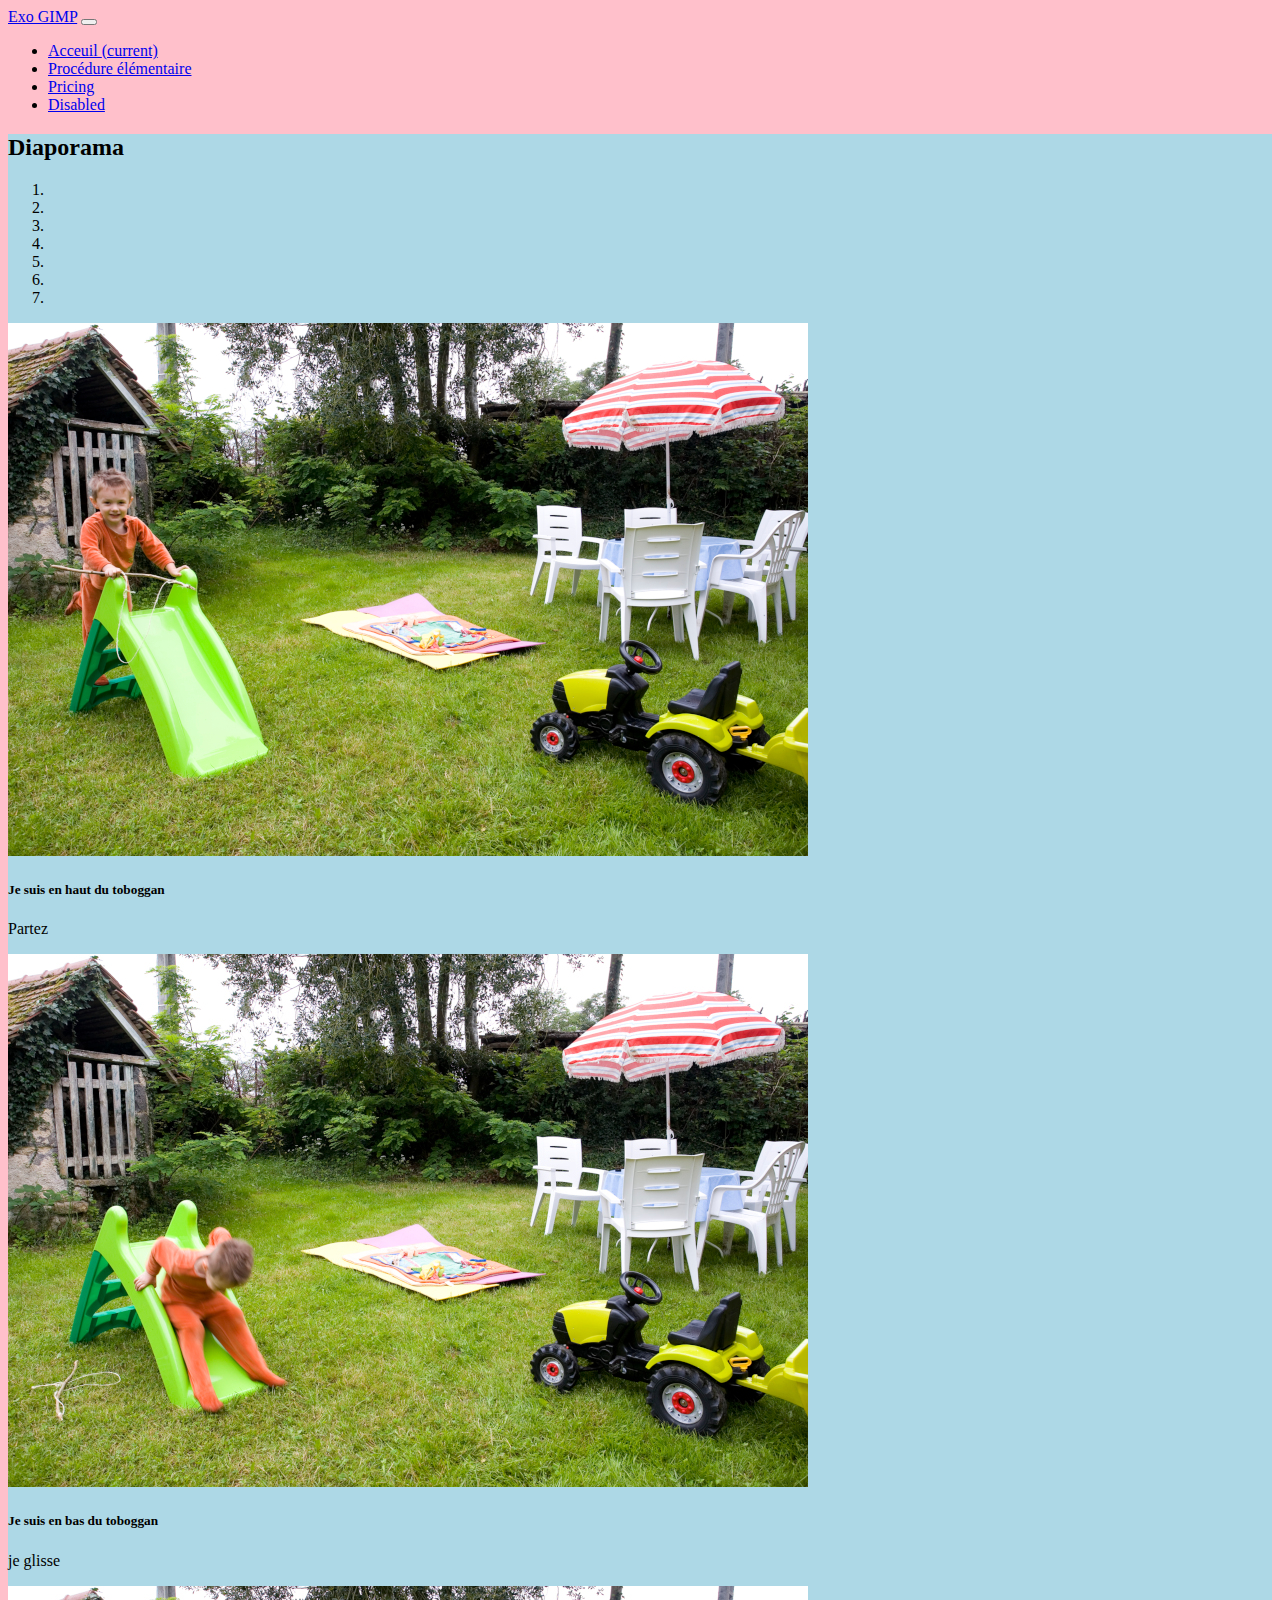
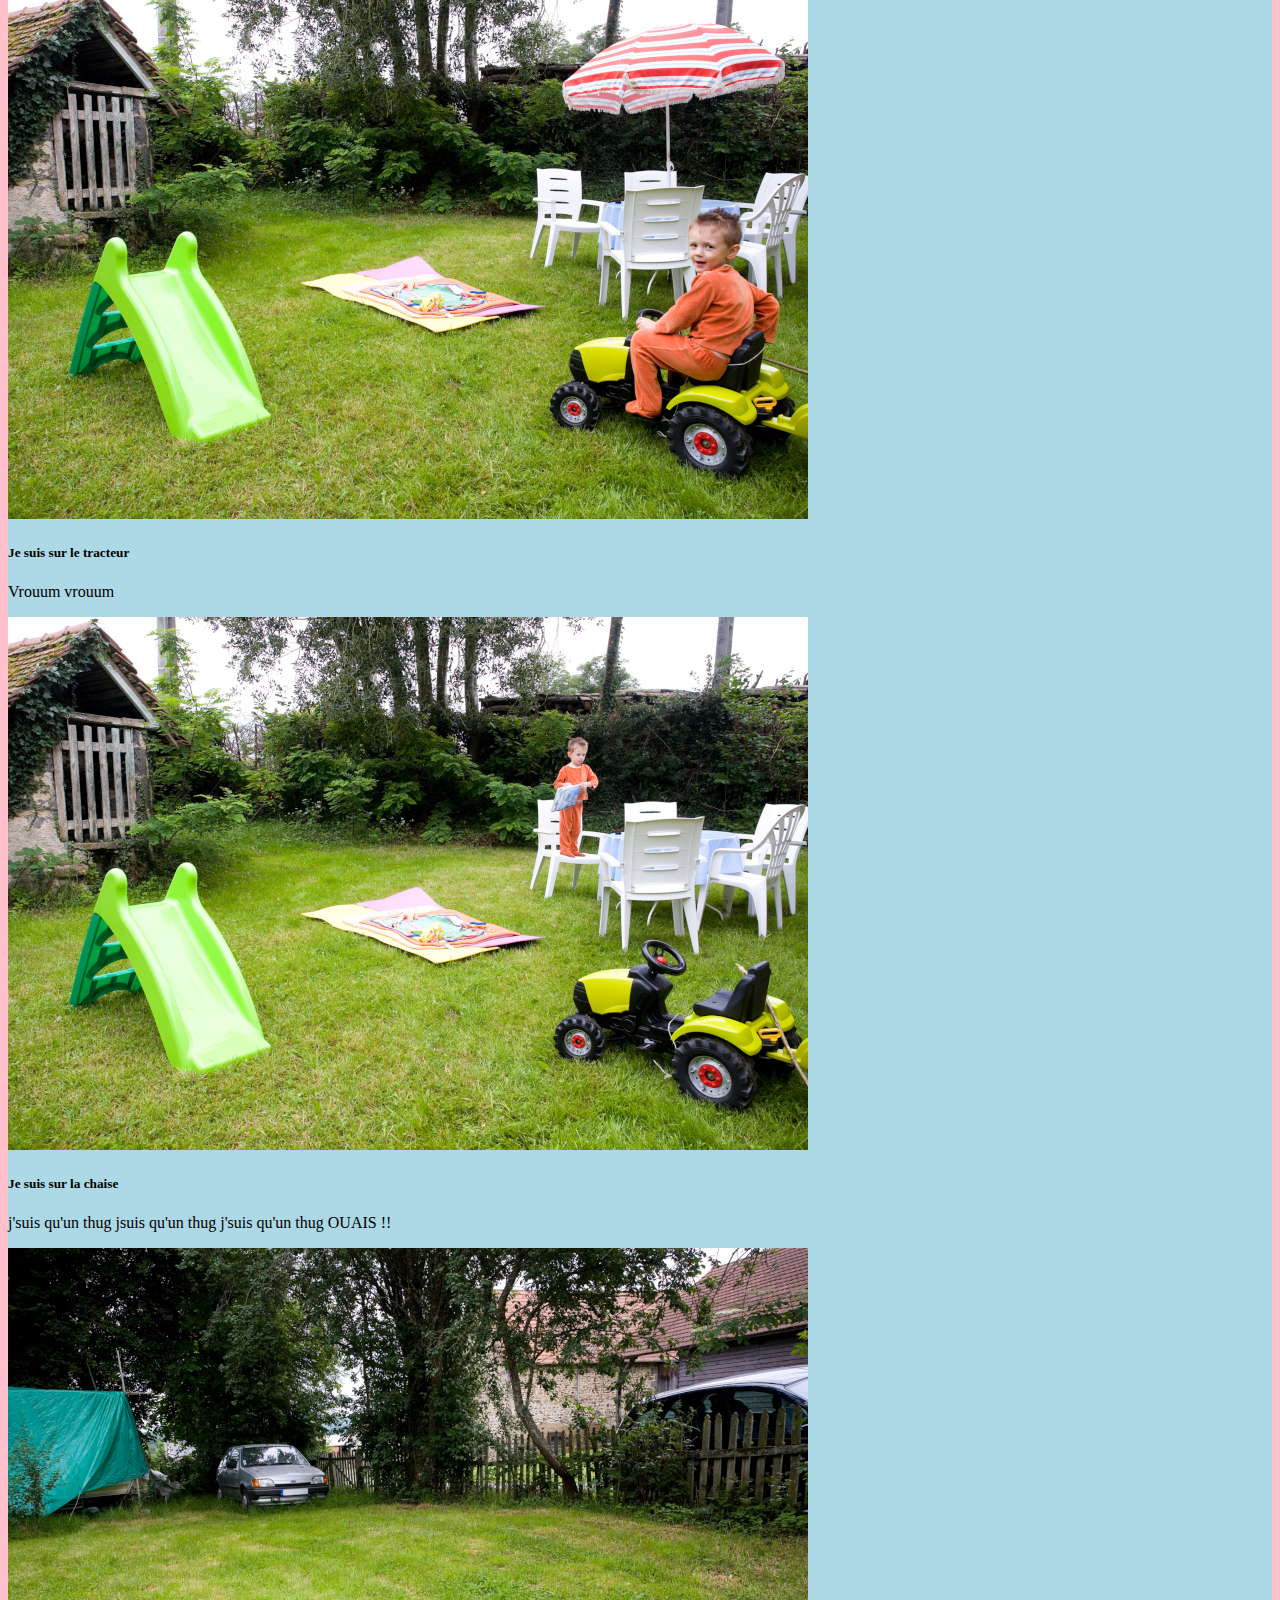
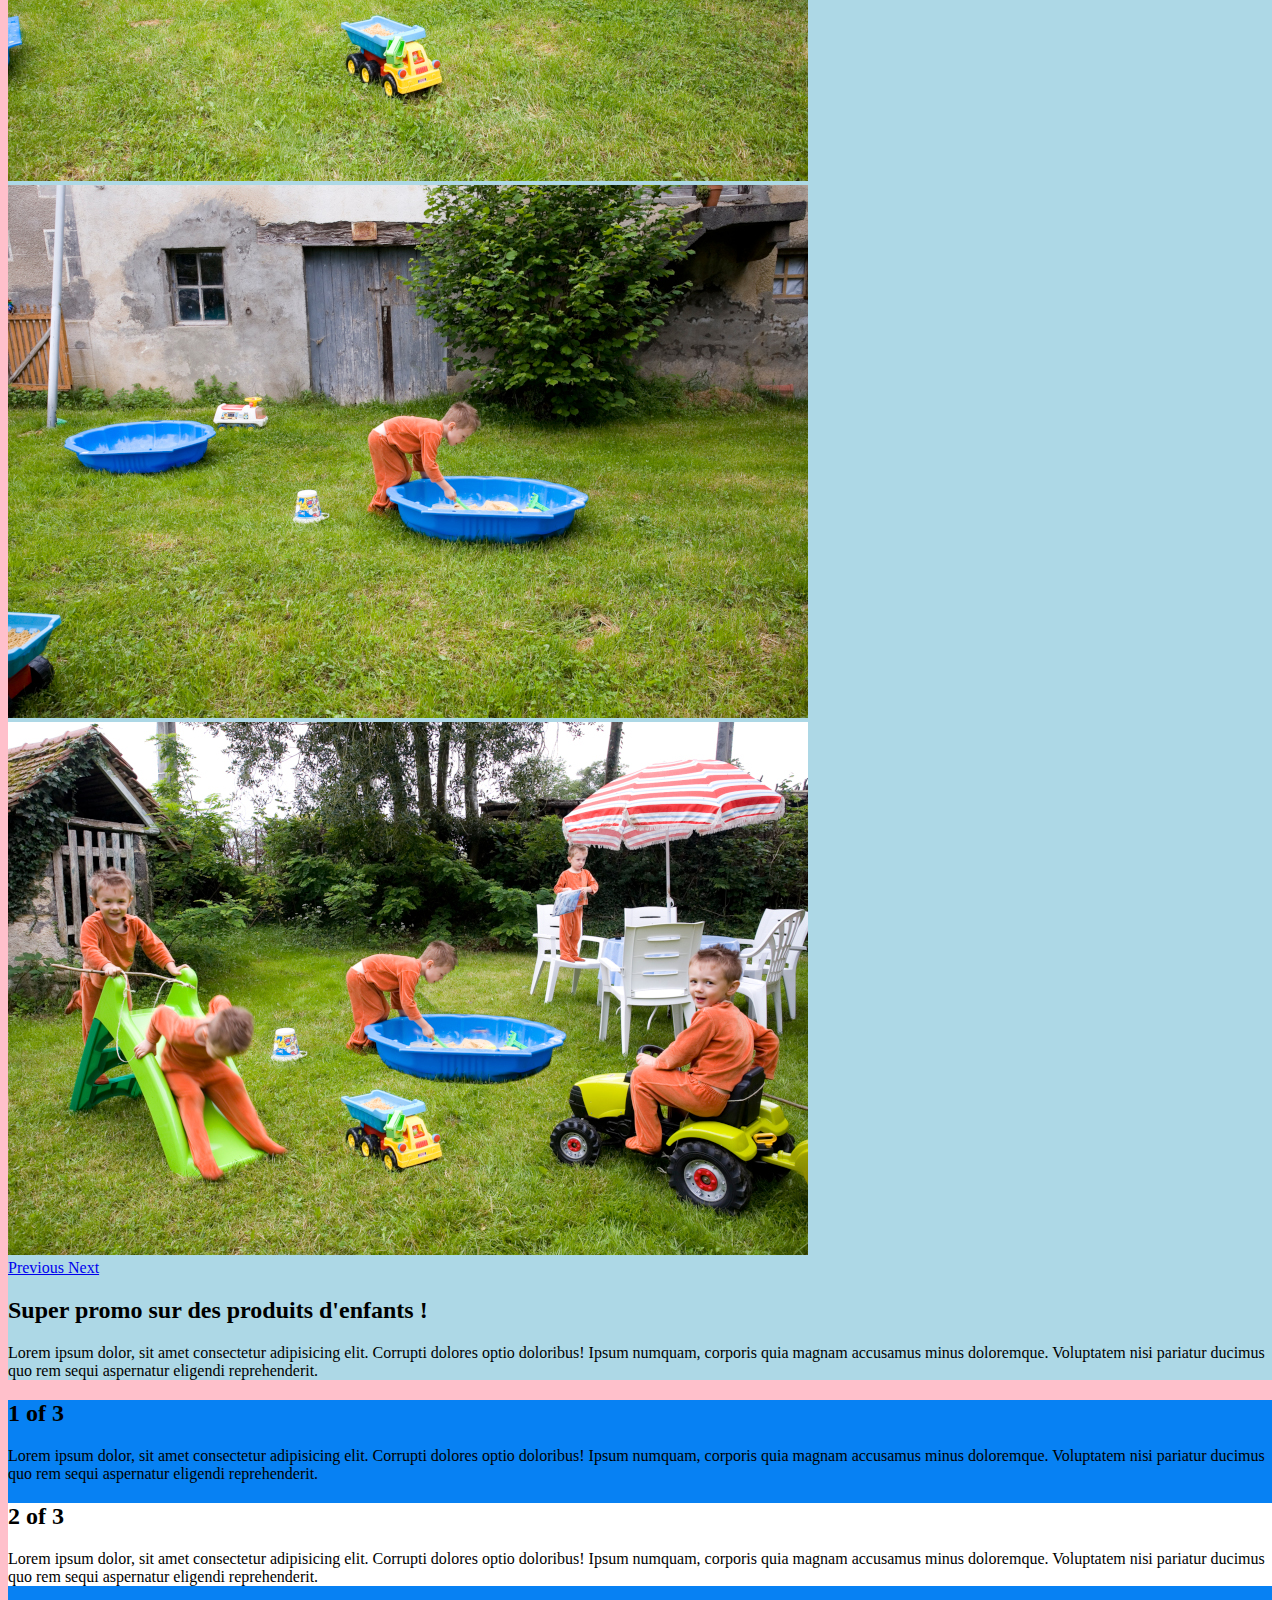
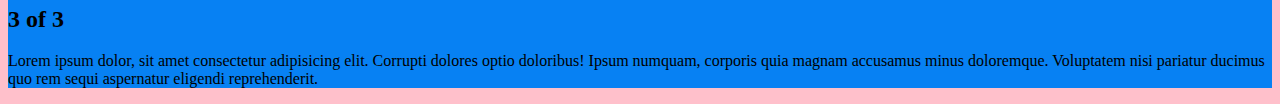
<file: index.html>
<!DOCTYPE html>
<html lang="fr">
<head>
    <meta charset="UTF-8">
    <meta name="viewport" content="width=device-width, initial-scale=1.0">
    <meta http-equiv="X-UA-Compatible" content="ie=edge">
    <title>Diaporama Bootstrap et images GIMP</title>
    <!--Bootstrap en CDN-->
    <link rel="stylesheet" href="https://stackpath.bootstrapcdn.com/bootstrap/4.1.3/css/bootstrap.min.css" integrity="sha384-MCw98/SFnGE8fJT3GXwEOngsV7Zt27NXFoaoApmYm81iuXoPkFOJwJ8ERdknLPMO" crossorigin="anonymous">
    <link rel="stylesheet" href="style.css">
</head>
<body>
    <!--Navigation haute-->
    <nav class="navbar navbar-expand-lg navbar-light bg-light">
    <a class="navbar-brand" href="gimp.html">Exo GIMP</a>
        <button class="navbar-toggler" type="button" data-toggle="collapse" data-target="#navbarNav" aria-controls="navbarNav" aria-expanded="false" aria-label="Toggle navigation">
        <span class="navbar-toggler-icon"></span>
        </button>
        <div class="collapse navbar-collapse" id="navbarNav">
            <ul class="navbar-nav">
            <li class="nav-item active">
               <a class="nav-link" href="index.html">Acceuil <span class="sr-only">(current)</span></a>
            </li>
            <li class="nav-item">
                <a class="nav-link" href="#">Procédure élémentaire</a>
            </li>
            <li class="nav-item">
                <a class="nav-link" href="#">Pricing</a>
            </li>
            <li class="nav-item">
                <a class="nav-link disabled" href="#">Disabled</a>
            </li>
            </ul>
        </div>
    </nav>
    <!--Contenu principal-->
    <div class="container">
            <div class="row fondbleu d-flex">
              <div class="col-xl-9 order-xl-1 order-md-1 order-sm-2 order-2">
                <h2>Diaporama</h2>
                <div id="gamin" class="carousel slide" data-ride="carousel">
                        <ol class="carousel-indicators">
                          <li data-target="#gamin" data-slide-to="0" class="active"></li>
                          <li data-target="#gamin" data-slide-to="1"></li>
                          <li data-target="#gamin" data-slide-to="2"></li>
                          <li data-target="#gamin" data-slide-to="3"></li>
                          <li data-target="#gamin" data-slide-to="4"></li>
                          <li data-target="#gamin" data-slide-to="5"></li>
                          <li data-target="#gamin" data-slide-to="6"></li>
                        </ol>
                        <div class="carousel-inner">
                          <div class="carousel-item active">
                            <img class="d-block w-100" src="img/imagedepart20_1.jpg?auto=yes&bg=777&fg=555&text=First slide" alt="First slide">
                            <div class="carousel-caption d-none d-md-block">
                                    <h5>Je suis en haut du toboggan</h5>
                                    <p>Partez</p>
                                </div>
                          </div>
                          <div class="carousel-item">
                            <img class="d-block w-100" src="img/imagedepart20_2.jpg?auto=yes&bg=777&fg=555&text=First slide" alt="Second slide">
                            <div class="carousel-caption d-none d-md-block">
                                    <h5>Je suis en bas du toboggan</h5>
                                    <p>je glisse</p>
                                </div>
                          </div>
                          <div class="carousel-item">
                            <img class="d-block w-100" src="img/imagedepart20_3.jpg?auto=yes&bg=777&fg=555&text=First slide" alt="Third slide">
                            <div class="carousel-caption d-none d-md-block">
                                    <h5>Je suis sur le tracteur</h5>
                                    <p>Vrouum vrouum</p>
                                </div>
                          </div>
                          <div class="carousel-item">
                                <img class="d-block w-100" src="img/imagedepart20_4.jpg?auto=yes&bg=777&fg=555&text=First slide" alt="Third slide">
                                <div class="carousel-caption d-none d-md-block">
                                        <h5>Je suis sur la chaise</h5>
                                        <p>j'suis qu'un thug jsuis qu'un thug j'suis qu'un thug OUAIS !!</p>
                                    </div>
                              </div>
                              <div class="carousel-item">
                                    <img class="d-block w-100" src="img/imagedepart20_5.jpg?auto=yes&bg=777&fg=555&text=First slide" alt="Third slide">
                              </div>
                                <div class="carousel-item">
                                    <img class="d-block w-100" src="img/imagedepart20_6.jpg?auto=yes&bg=777&fg=555&text=First slide" alt="Third slide">
                                </div>
                            <div class="carousel-item">
                                <img class="d-block w-100" src="img/le_gamin.jpg" alt="Third slide">
                            </div>
                        </div>
                        <a class="carousel-control-prev" href="#gamin" role="button" data-slide="prev">
                          <span class="carousel-control-prev-icon" aria-hidden="true"></span>
                          <span class="sr-only">Previous</span>
                        </a>
                        <a class="carousel-control-next" href="#gamin" role="button" data-slide="next">
                          <span class="carousel-control-next-icon" aria-hidden="true"></span>
                          <span class="sr-only">Next</span>
                        </a>
                      </div>
              </div>
              <div class="col-xl-3 order-xl-2 order-md-2 order-sm-1">
                <h2>Super promo sur des produits d'enfants !</h2>
                <p>Lorem ipsum dolor, sit amet consectetur adipisicing elit. Corrupti dolores optio doloribus! Ipsum numquam, corporis quia magnam accusamus minus doloremque. Voluptatem nisi pariatur ducimus quo rem sequi aspernatur eligendi reprehenderit.</p>
              </div>
            </div>
            <div class="row fondolive">
              <div class="col">
                  <h2> 1 of 3</h2>
                <p>Lorem ipsum dolor, sit amet consectetur adipisicing elit. Corrupti dolores optio doloribus! Ipsum numquam, corporis quia magnam accusamus minus doloremque. Voluptatem nisi pariatur ducimus quo rem sequi aspernatur eligendi reprehenderit.</p>
              </div>
              <div class="col fondblanc">
                  <h2> 2 of 3</h2>
                <p>Lorem ipsum dolor, sit amet consectetur adipisicing elit. Corrupti dolores optio doloribus! Ipsum numquam, corporis quia magnam accusamus minus doloremque. Voluptatem nisi pariatur ducimus quo rem sequi aspernatur eligendi reprehenderit.</p>
              </div>
              <div class="col">
                  <h2> 3 of 3</h2>
                <p>Lorem ipsum dolor, sit amet consectetur adipisicing elit. Corrupti dolores optio doloribus! Ipsum numquam, corporis quia magnam accusamus minus doloremque. Voluptatem nisi pariatur ducimus quo rem sequi aspernatur eligendi reprehenderit.</p>
              </div>
            </div>
          </div>

    
















<!--js pour Bootstrap 4-->
<script src="https://code.jquery.com/jquery-3.3.1.slim.min.js" integrity="sha384-q8i/X+965DzO0rT7abK41JStQIAqVgRVzpbzo5smXKp4YfRvH+8abtTE1Pi6jizo" crossorigin="anonymous"></script>
<script src="https://cdnjs.cloudflare.com/ajax/libs/popper.js/1.14.3/umd/popper.min.js" integrity="sha384-ZMP7rVo3mIykV+2+9J3UJ46jBk0WLaUAdn689aCwoqbBJiSnjAK/l8WvCWPIPm49" crossorigin="anonymous"></script>
<script src="https://stackpath.bootstrapcdn.com/bootstrap/4.1.3/js/bootstrap.min.js" integrity="sha384-ChfqqxuZUCnJSK3+MXmPNIyE6ZbWh2IMqE241rYiqJxyMiZ6OW/JmZQ5stwEULTy" crossorigin="anonymous"></script>
</body>
</html>
</file>
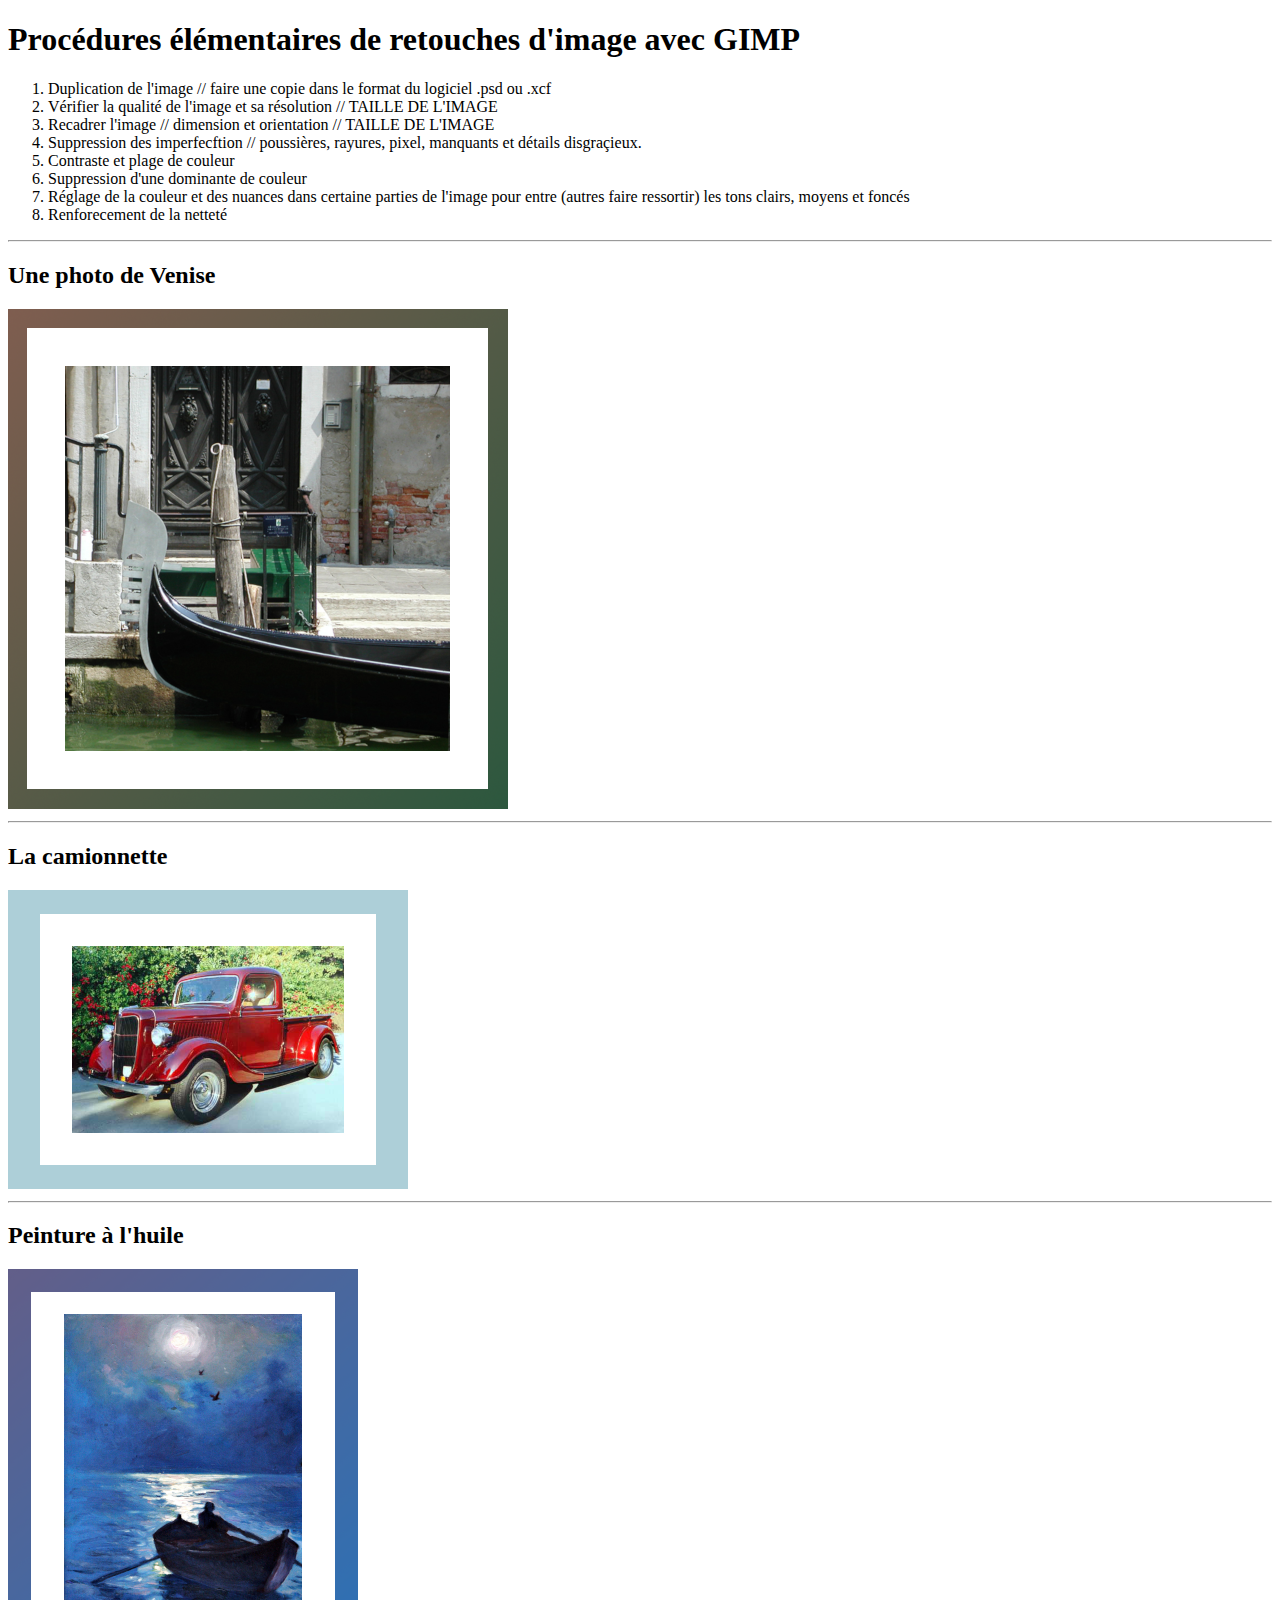
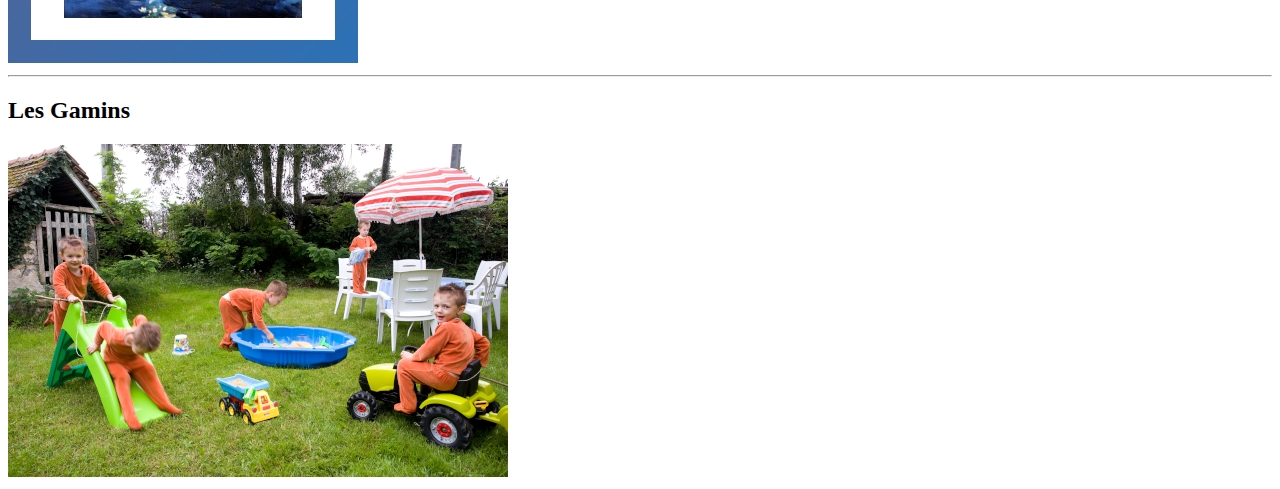
<file: gimp.html>
<!DOCTYPE html>
<html lang="fr">
<head>
    <meta charset="UTF-8">
    <meta name="viewport" content="width=device-width, initial-scale=1.0">
    <meta http-equiv="X-UA-Compatible" content="ie=edge">
    <title>Gimp : notes</title>
</head>
<body>
    <h1>Procédures élémentaires de retouches d'image avec GIMP</h1>
    <ol>
        <li>Duplication de l'image // faire une copie dans le format du logiciel .psd ou .xcf</li>
        <li>Vérifier la qualité de l'image et sa résolution // TAILLE DE L'IMAGE</li>
        <li>Recadrer l'image // dimension et orientation // TAILLE DE L'IMAGE</li>
        <li>Suppression des imperfecftion // poussières, rayures, pixel, manquants et détails disgraçieux.</li>
        <li>Contraste et plage de couleur</li>
        <li>Suppression d'une dominante de couleur</li>
        <li>Réglage de la couleur et des nuances dans certaine parties de l'image pour entre (autres faire ressortir) les tons clairs, moyens et foncés</li>
        <li>Renforecement de la netteté</li>
    </ol>
    <hr>
    <h2>Une photo de Venise</h2>
    <img src="img/venise_02.png" alt="Souvenir de Venise">
    <hr>
    <h2>La camionnette</h2>
    <img src="img/camionnette.png" alt="camionnette">
    <hr>
    <h2>Peinture à l'huile</h2>
    <img src="img/peinture.png" alt="peinture">
    <hr>
    <h2>Les Gamins</h2>
    <img src="img/le_gamin.png" alt="photo montage avec GIMP">
</body>
</html>
</file>
<file: style.css>
body{
    background: pink;
}

.fondbleu{
    background: lightblue;
}

.fondolive{
    background: rgb(7, 129, 243);
}
.fondblanc{
    background: white;
}
</file>
